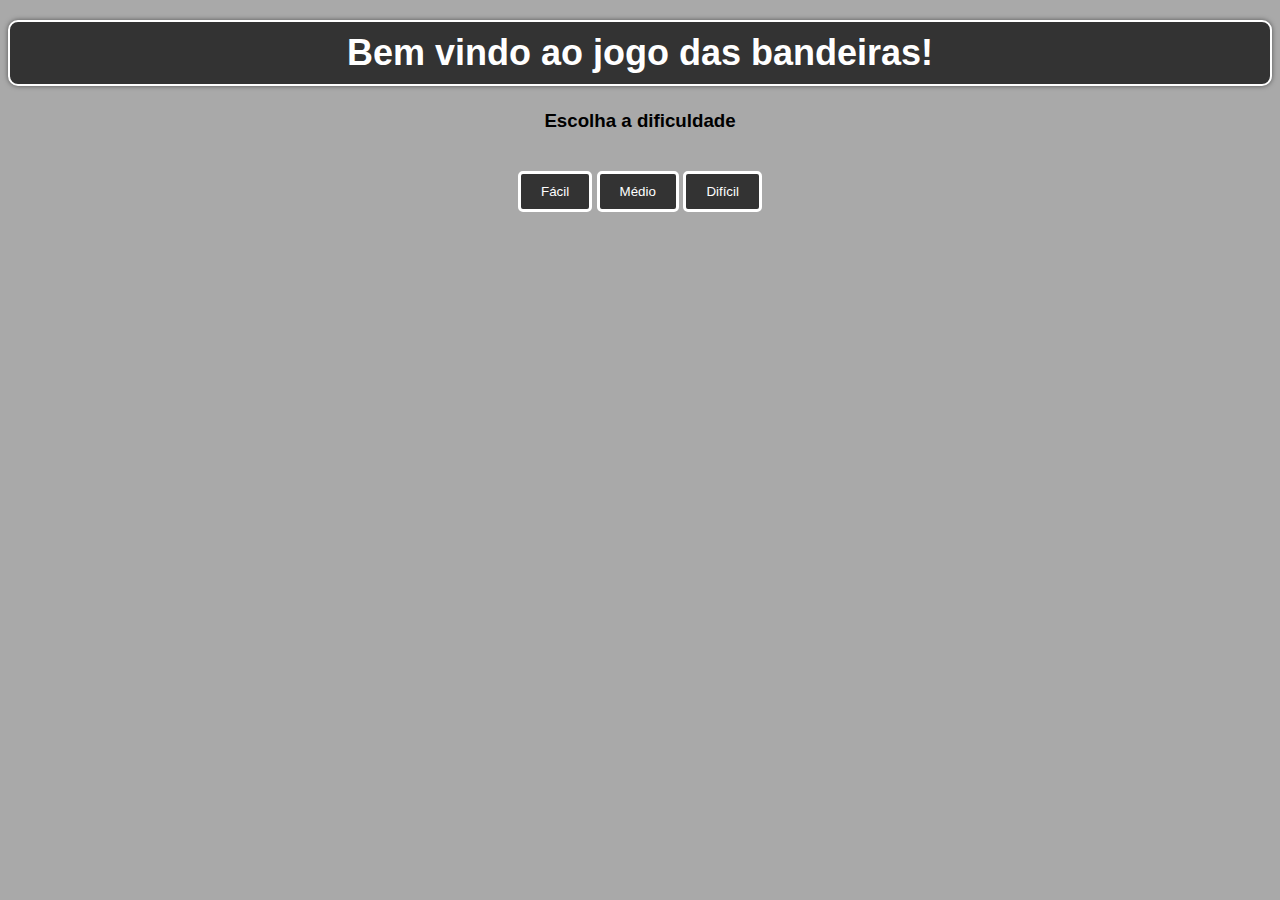
<file: index.html>
<!DOCTYPE html>
<html lang="en">
<head>
    <meta charset="UTF-8">
    <meta name="viewport" content="width=device-width, initial-scale=1.0">
    <link rel="stylesheet" href="estilo.css">
    <title>Página inicial</title>
</head>
<body>
    <h1>Bem vindo ao jogo das bandeiras!</h1>
    <h3 style="text-align: center;">Escolha a dificuldade</h3>
<div style="text-align: center;">
    <a href="facil.html"><button id="btn">Fácil</button></a>
    <a href="medio.html"><button id="btn">Médio</button></a>
    <a href="hard.html"><button id="btn">Difícil</button></a>
</div>
</body>
</html>
</file>
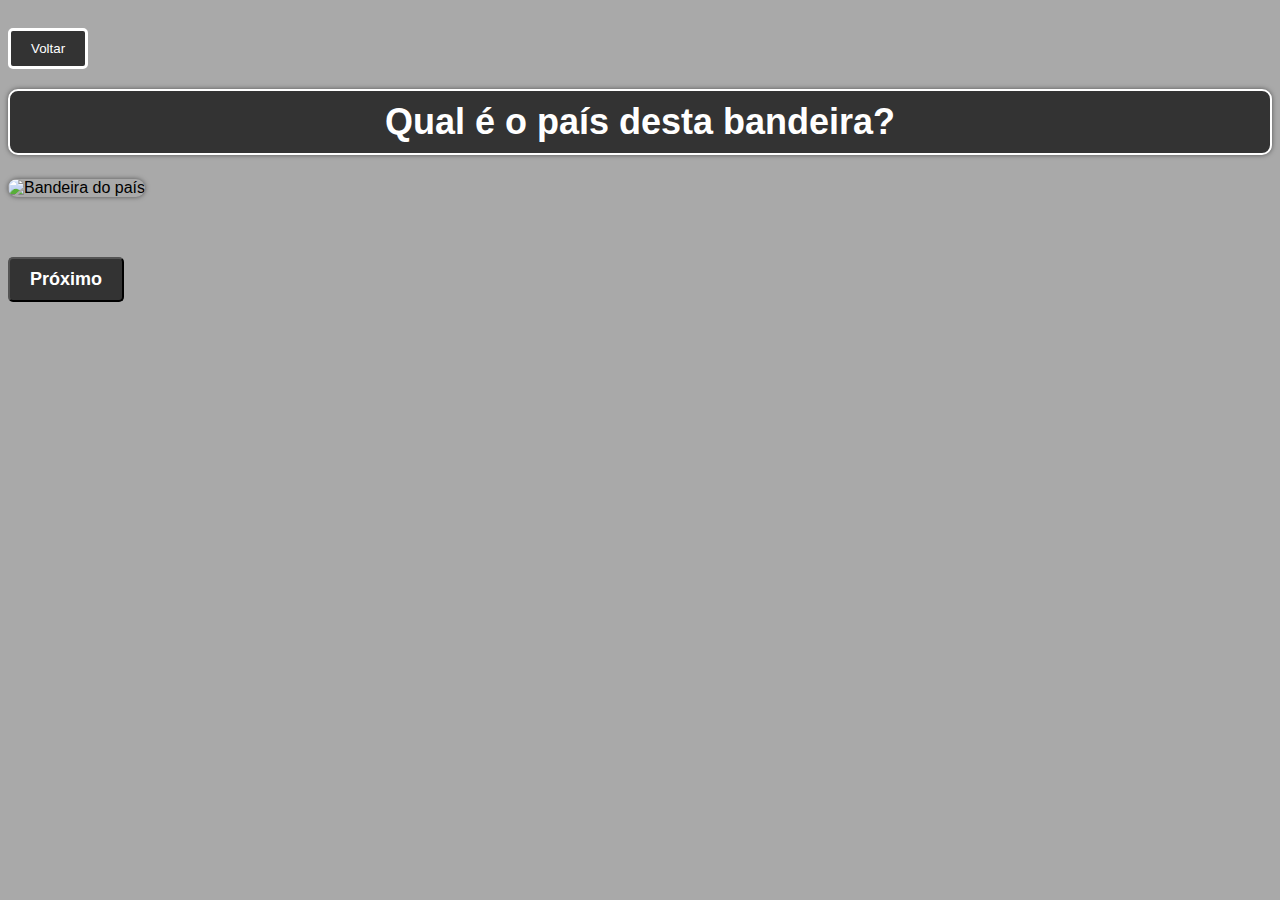
<file: facil.html>
<!DOCTYPE html>
<html lang="pt-BR">

<head>
    <meta charset="UTF-8">
    <meta name="viewport" content="width=device-width, initial-scale=1.0">
    <title>Jogo de Adivinhação de Bandeiras</title>
    <link rel="stylesheet" href="estilo.css">
</head>

<body>
    <a href="index.html"><button id="btn">Voltar</button></a>
    <h1>Qual é o país desta bandeira?</h1>
    <img id="flagImage" alt="Bandeira do país">
    <div id="options"></div>
    <div id="result"></div>
    <button id="nextButton">Próximo</button>
</body>
<script src="script_facil.js"></script>

</html>
</file>
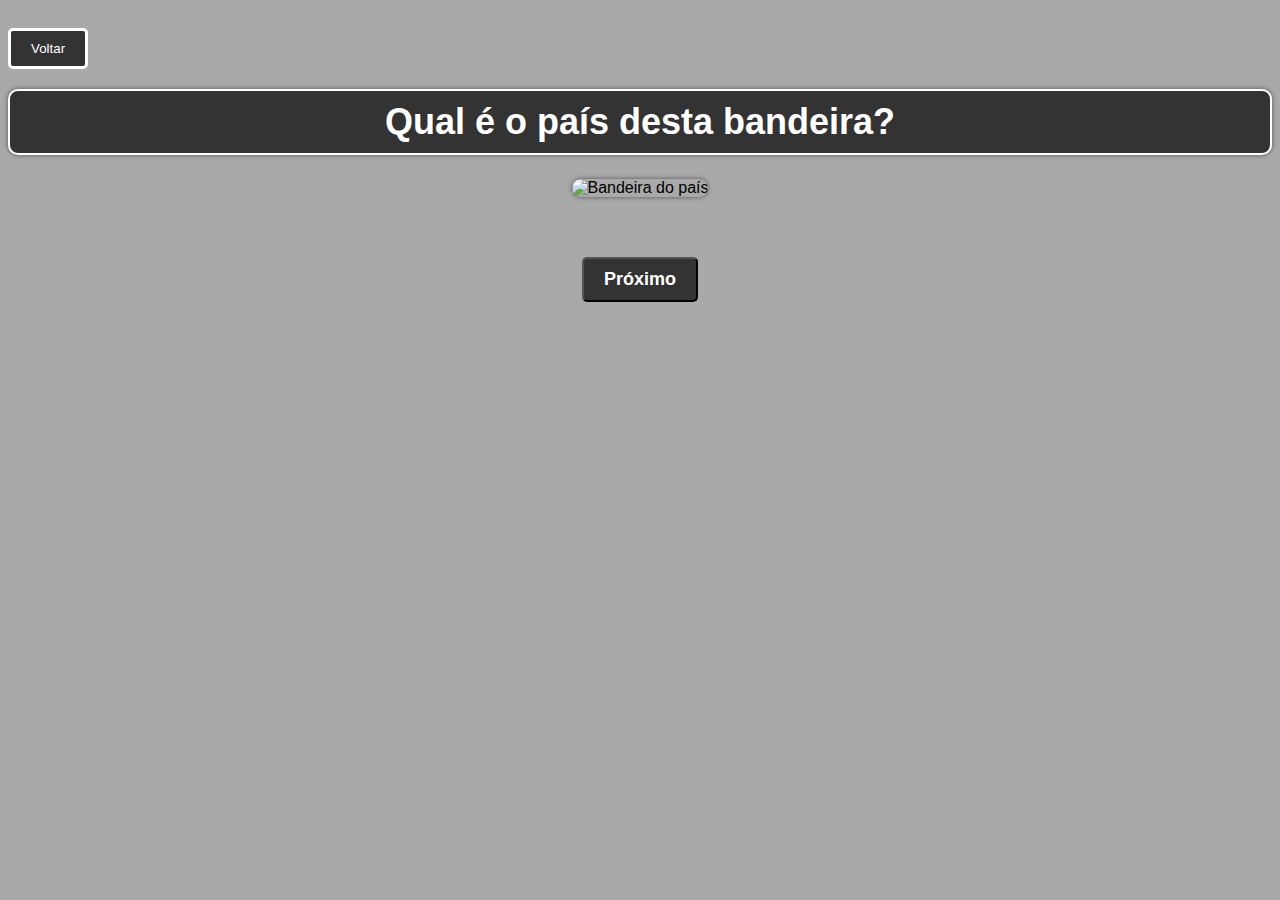
<file: hard.html>
<!DOCTYPE html>
<html lang="pt-BR">

<head>
    <meta charset="UTF-8">
    <meta name="viewport" content="width=device-width, initial-scale=1.0">
    <title>Jogo de Adivinhação de Bandeiras</title>
    <link rel="stylesheet" href="estilo.css">
</head>

<body>
    <a href="index.html"><button id="btn">Voltar</button></a>
    <h1>Qual é o país desta bandeira?</h1>
    <div id="img_p"><img id="flagImage" alt="Bandeira do país"></div>
    <div id="options"></div>
    <div id="result"></div>
    <div id="bt_n"><button id="nextButton">Próximo</button></div>
</body>
<script src="script_hard.js"></script>

</html>
</file>
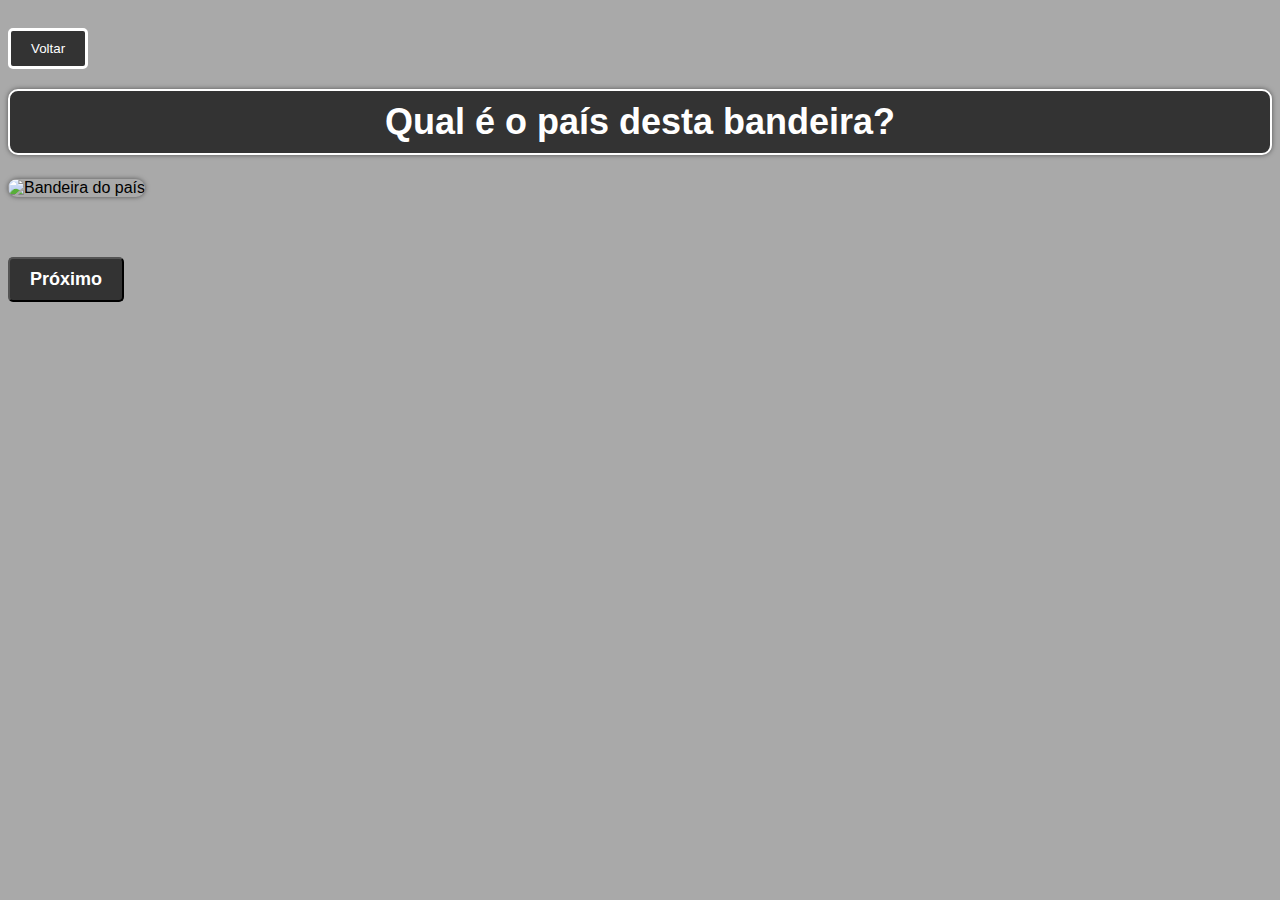
<file: medio.html>
<!DOCTYPE html>
<html lang="pt-BR">

<head>
    <meta charset="UTF-8">
    <meta name="viewport" content="width=device-width, initial-scale=1.0">
    <title>Jogo de Adivinhação de Bandeiras</title>
    <link rel="stylesheet" href="estilo.css">
</head>

<body>
    <a href="index.html"><button id="btn">Voltar</button></a>
    <h1>Qual é o país desta bandeira?</h1>
    <img id="flagImage" alt="Bandeira do país">
    <div id="options"></div>
    <div id="result"></div>
    <button id="nextButton">Próximo</button>
</body>
<script src="script_medio.js"></script>

</html>
</file>
<file: estilo.css>
*{
    font-family: 'Segoe UI', Tahoma, Geneva, Verdana, sans-serif;
}

body{
    background-color: darkgrey;
}

#voltar{
    text-align: center;
    background-color: #333;
    color: white;
    border: 2px solid white;
    border-radius: 5px;
}

#btn{
    background-color: #333;
    border: 3px solid white;
    border-radius: 5px;
    padding: 10px 20px;
    margin-top: 20px;
    cursor: pointer;
    transition: background-color 0.3s ease;
    color: white;
}

h1{
    text-align: center;
    color: white;
    margin-top: 20px;
    font-size: 36px;
    font-weight: bold;
    padding: 10px;
    border-radius: 10px;
    box-shadow: 0 0 5px rgba(0, 0, 0, 0.5);
    background-color: #333;
    border: 2px solid white;
}

#ind_lin {
    text-align: center;
    background-color: #333;
    height: 50px;
    align-content: center;
    border: 2px solid white;
    border-radius: 5px;
}

.c2{
    text-align: center;
    background-color: red;
    border: 3px solid black;
    padding: 10px;
    border-radius: 5px;
}

.c1{
    text-align: center;
    background-color: green;
    border: 3px solid black;
    padding: 10px;
    border-radius: 5px;
}

#options {
    display: flex;
    flex-wrap: wrap;
    justify-content: center;
    margin-top: 20px;
    border-radius: 5px;
    background-color: #333;
    color: white;
    font-size: 18px;
    font-weight: bold;
    transition: background-color 0.3s ease;
    
}

#bt_n {
    text-align: center;
}

#img_p {
    text-align: center;
}

#nextButton {
    margin-top: 20px;
    padding: 10px 20px;
    border-radius: 5px;
    background-color: #333;
    color: white;
    font-size: 18px;
    font-weight: bold;
    cursor: pointer;
    transition: background-color 0.3s ease;
}

#flagImage {
    width: 10%;
    height: 70%;
    object-fit: cover;
    margin-bottom: 20px;
    border-radius: 10px;
    box-shadow: 0 0 5px rgba(0, 0, 0, 0.5);
    
}
</file>
